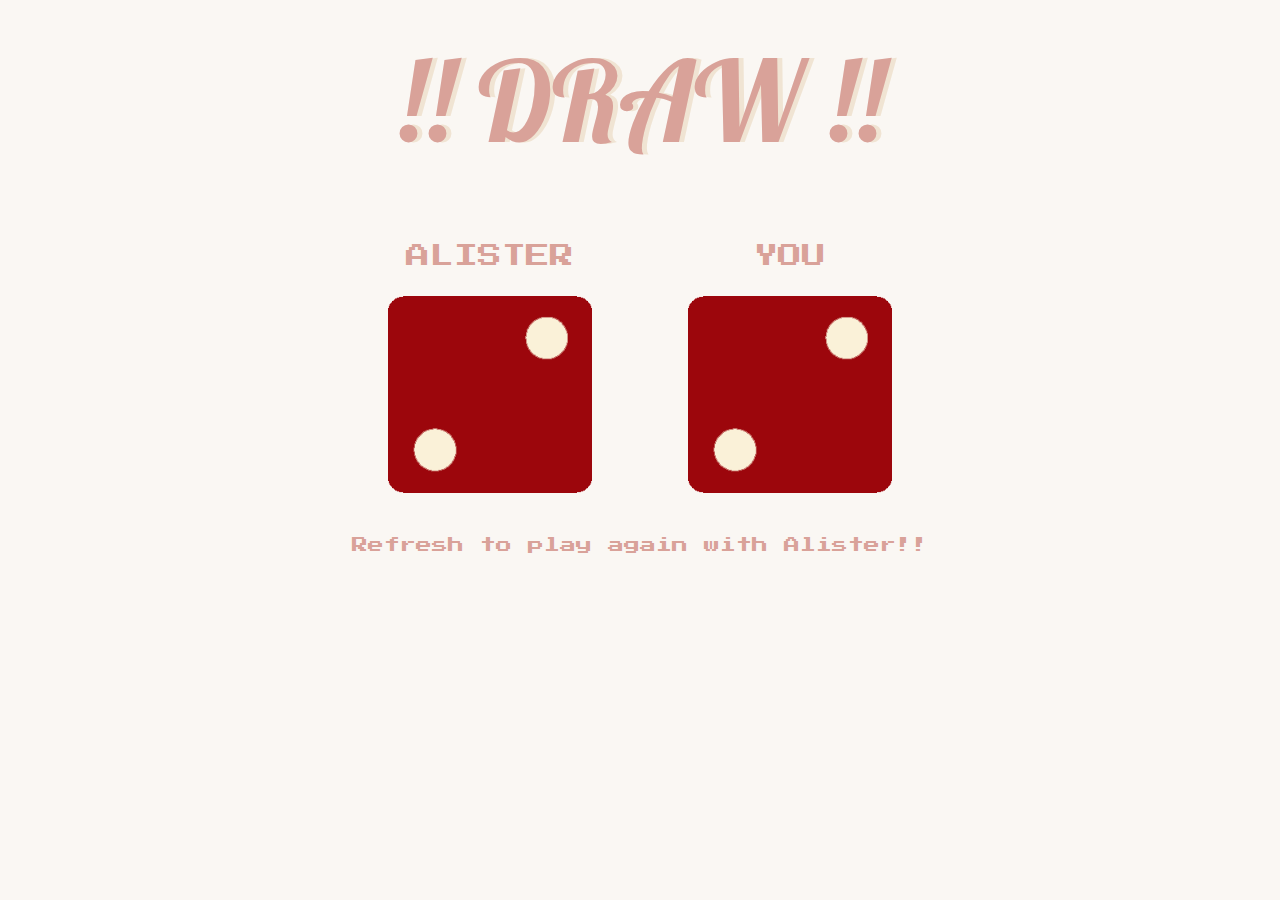
<file: index.html>
<!DOCTYPE html>
<html lang="en">
  <head>
    <meta charset="UTF-8" />
    <meta name="viewport" content="width=device-width, initial-scale=1.0" />
    <title>Dice Game</title>
    <link href="dice.css" rel="stylesheet" />
    <link
      href="https://fonts.googleapis.com/css?family=Indie+Flower|Lobster"
      rel="stylesheet"
    />
    <link rel="preconnect" href="https://fonts.googleapis.com" />
    <link rel="preconnect" href="https://fonts.gstatic.com" crossorigin />
    <link
      href="https://fonts.googleapis.com/css2?family=Press+Start+2P&display=swap"
      rel="stylesheet"
    />
  </head>
  <body onload="gameFunction()">
    <div class="container">
      <div class="heading">Refresh to play</div>
      <div class="player">
        <p>ALISTER</p>
        <img id="diee1" src="images/dice6.png" alt="dice1" />
      </div>
      <div class="player">
        <p>YOU</p>
        <img id="die2" src="./images/dice6.png" alt="dice2" />
      </div>
    </div>
    <footer>Refresh to play again with Alister!!</footer>
    <script src="dice.js"></script>
  </body>
</html>
</file>
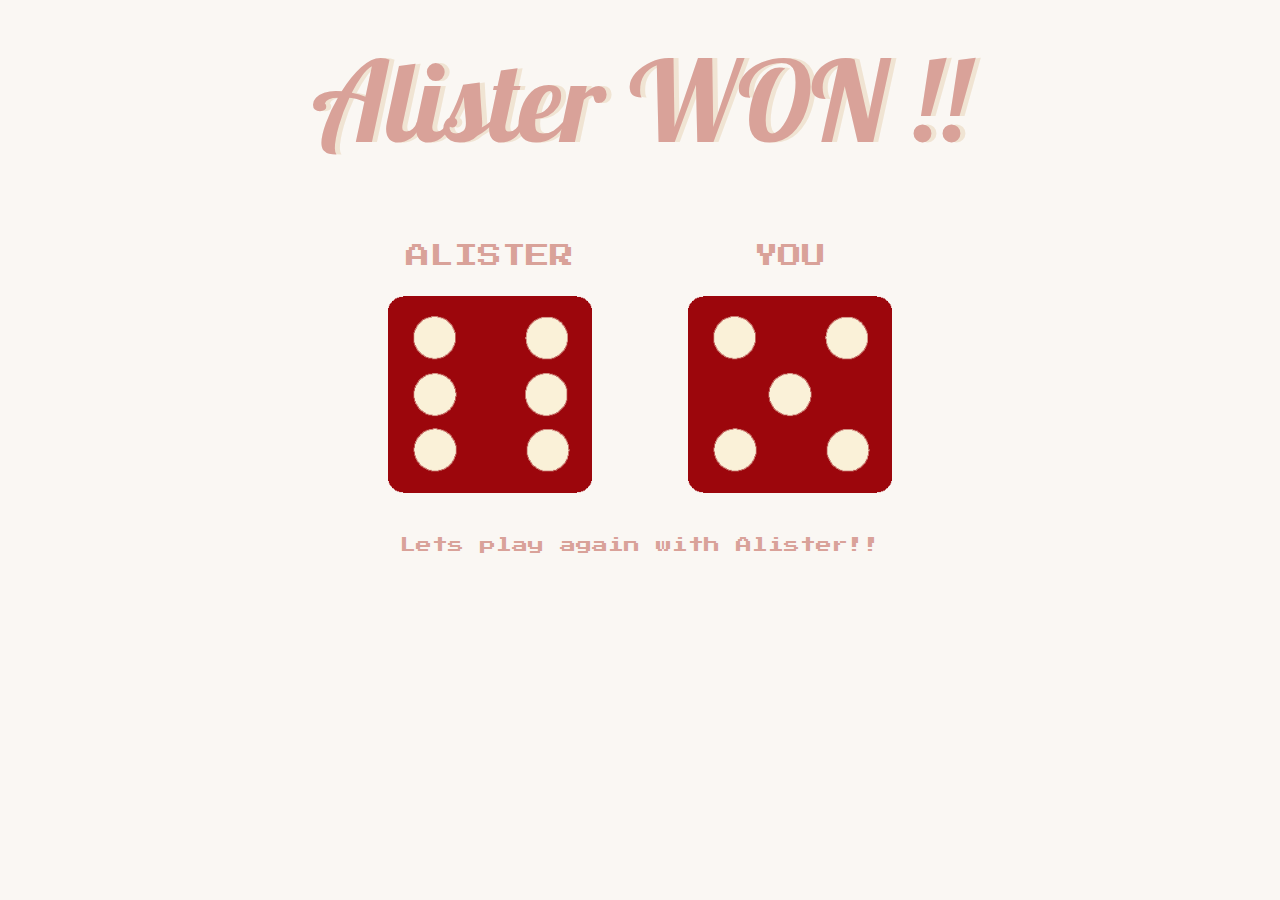
<file: Downloads/alistergame/index.html>
<!DOCTYPE html>
<html lang="en">
  <head>
    <meta charset="UTF-8" />
    <meta name="viewport" content="width=device-width, initial-scale=1.0" />
    <title>Dice Game</title>
    <link href="dice.css" rel="stylesheet" />
    <link
      href="https://fonts.googleapis.com/css?family=Indie+Flower|Lobster"
      rel="stylesheet"
    />
    <link rel="preconnect" href="https://fonts.googleapis.com" />
    <link rel="preconnect" href="https://fonts.gstatic.com" crossorigin />
    <link
      href="https://fonts.googleapis.com/css2?family=Press+Start+2P&display=swap"
      rel="stylesheet"
    />
  </head>
  <body onload="gameFunction()">
    <div class="container">
      <div class="heading">Refresh to play</div>
      <div class="player">
        <p>ALISTER</p>
        <img id="diee1" src="images/dice6.png" alt="dice1" />
      </div>
      <div class="player">
        <p>YOU</p>
        <img id="die2" src="./images/dice6.png" alt="dice2" />
      </div>
    </div>
    <footer>Lets play again with Alister!!</footer>
    <script src="dice.js"></script>
  </body>
</html>
</file>
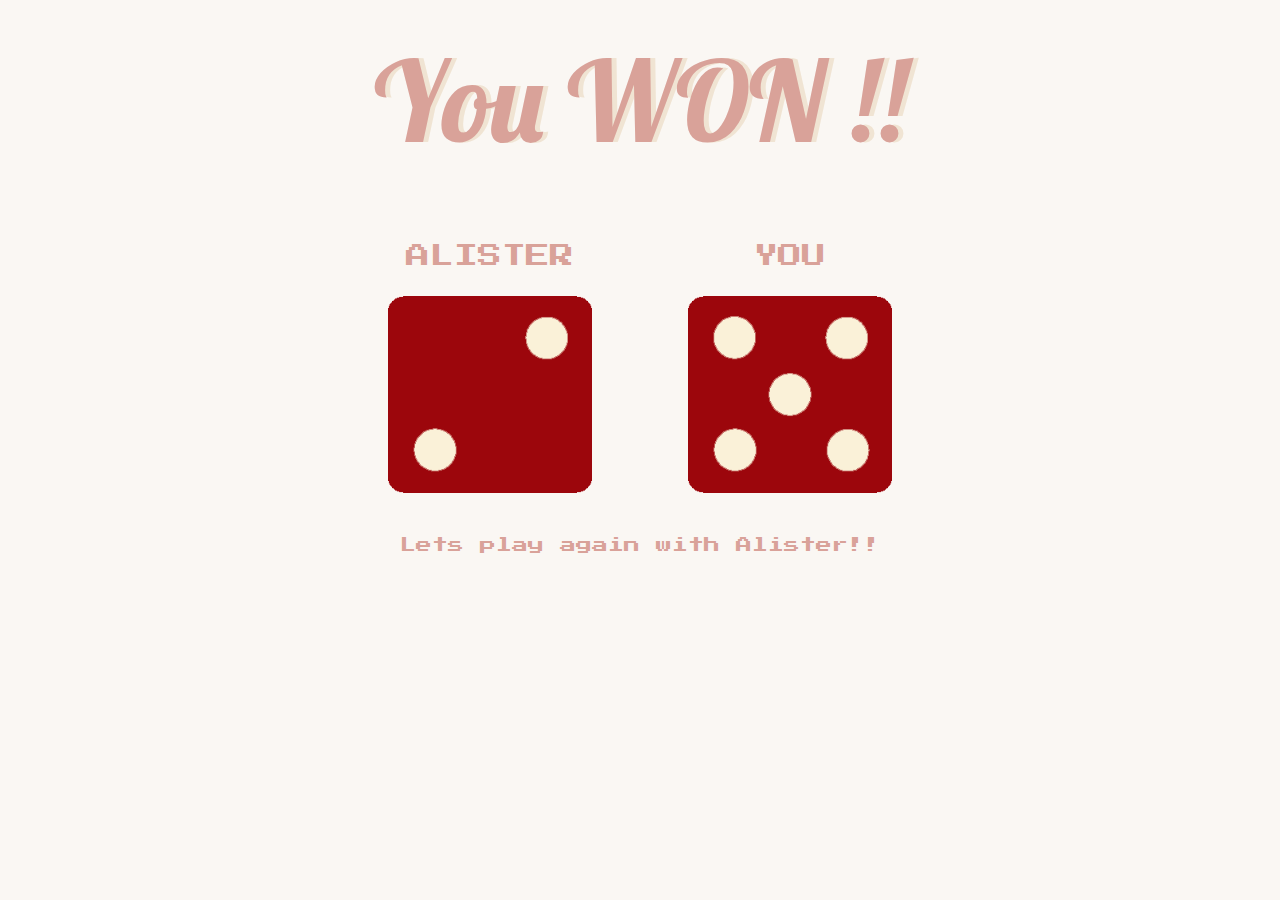
<file: index.html.html>
<!DOCTYPE html>
<html lang="en">
  <head>
    <meta charset="UTF-8" />
    <meta name="viewport" content="width=device-width, initial-scale=1.0" />
    <title>Dice Game</title>
    <link href="dice.css" rel="stylesheet" />
    <link
      href="https://fonts.googleapis.com/css?family=Indie+Flower|Lobster"
      rel="stylesheet"
    />
    <link rel="preconnect" href="https://fonts.googleapis.com" />
    <link rel="preconnect" href="https://fonts.gstatic.com" crossorigin />
    <link
      href="https://fonts.googleapis.com/css2?family=Press+Start+2P&display=swap"
      rel="stylesheet"
    />
  </head>
  <body onload="gameFunction()">
    <div class="container">
      <div class="heading">Refresh to play</div>
      <div class="player">
        <p>ALISTER</p>
        <img id="diee1" src="images/dice6.png" alt="dice1" />
      </div>
      <div class="player">
        <p>YOU</p>
        <img id="die2" src="./images/dice6.png" alt="dice2" />
      </div>
    </div>
    <footer>Lets play again with Alister!!</footer>
    <script src="dice.js"></script>
  </body>
</html>
</file>
<file: dice.css>
body{
    background-color: #FAF7F3;
}

.container{
    width: 70%;
    margin: auto;
    text-align: center;
    justify-content: center;
}
.heading{
    margin: 30px;
    font-size: 7rem;
    text-shadow: 5px 0 #F0E4D3;
    font-family: lobster , cursive;
    color: #D9A299;
}
.player{
    text-align: center;
    display: inline-block;
    margin: 20px;
    font-size: 1.5rem;
    font-family: "Press Start 2P",cursive;
    color: #D9A299;
}
footer{
    text-align: center;
    margin: 20px;
    font-size: 1rem;
    font-family: "Press Start 2P",cursive;
    color: #D9A299;
}
img{
    width:80%;
}
</file>
<file: Downloads/alistergame/dice.css>
body{
    background-color: #FAF7F3;
}

.container{
    width: 70%;
    margin: auto;
    text-align: center;
    justify-content: center;
}
.heading{
    margin: 30px;
    font-size: 7rem;
    text-shadow: 5px 0 #F0E4D3;
    font-family: lobster , cursive;
    color: #D9A299;
}
.player{
    text-align: center;
    display: inline-block;
    margin: 20px;
    font-size: 1.5rem;
    font-family: "Press Start 2P",cursive;
    color: #D9A299;
}
footer{
    text-align: center;
    margin: 20px;
    font-size: 1rem;
    font-family: "Press Start 2P",cursive;
    color: #D9A299;
}
img{
    width:80%;
}
</file>
